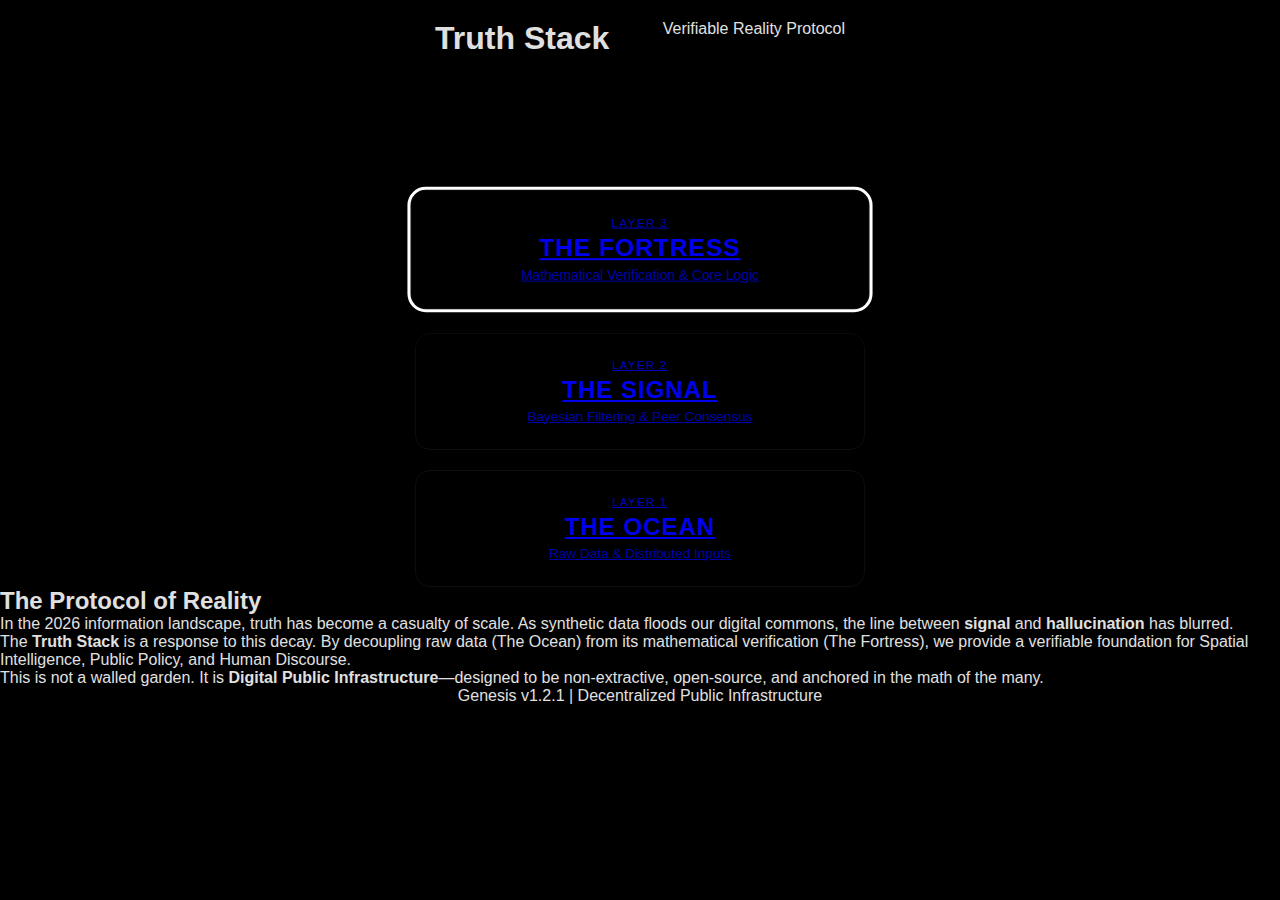
<file: index.html>
<!DOCTYPE html>
<html lang="en">
<head>
<meta charset="UTF-8">
<meta name="viewport" content="width=device-width, initial-scale=1.0">
<title>Truth Stack Protocol</title>
<link rel="stylesheet" href="style.css">
</head>
<body>

<header>
<h1>Truth Stack</h1>
<p>Verifiable Reality Protocol</p>
</header>

<main class="stack-container">
<a href="https://github.com/[Your-Username]/[Your-Repo]/tree/main/core" target="_blank" class="layer-button l3-fortress active">
<span class="layer-label">Layer 3</span>
<span class="layer-title">THE FORTRESS</span>
<span class="layer-subtitle">Mathematical Verification & Core Logic</span>
</a>

<a href="#signal" class="layer-button l2-signal">
<span class="layer-label">Layer 2</span>
<span class="layer-title">THE SIGNAL</span>
<span class="layer-subtitle">Bayesian Filtering & Peer Consensus</span>
</a>

<a href="#ocean" class="layer-button l1-ocean">
<span class="layer-label">Layer 1</span>
<span class="layer-title">THE OCEAN</span>
<span class="layer-subtitle">Raw Data & Distributed Inputs</span>
</a>
</main>

<section class="manifesto">
<h2>The Protocol of Reality</h2>
<div class="manifesto-content">
<p>In the 2026 information landscape, truth has become a casualty of scale. As synthetic data floods our digital commons, the line between <strong>signal</strong> and <strong>hallucination</strong> has blurred.</p>
<p>The <strong>Truth Stack</strong> is a response to this decay. By decoupling raw data (The Ocean) from its mathematical verification (The Fortress), we provide a verifiable foundation for Spatial Intelligence, Public Policy, and Human Discourse.</p>
<p>This is not a walled garden. It is <strong>Digital Public Infrastructure</strong>—designed to be non-extractive, open-source, and anchored in the math of the many.</p>
</div>
</section>

<footer>
Genesis v1.2.1 | Decentralized Public Infrastructure
</footer>

<script>
// Logic to move the 'Active' state and 'Engaged' LED on click
const buttons = document.querySelectorAll('.layer-button');
buttons.forEach(button => {
button.addEventListener('click', function() {
buttons.forEach(btn => btn.classList.remove('active'));
this.classList.add('active');
});
});
</script>

</body>
</html>
</file>
<file: style.css>
* { box-sizing: border-box; margin: 0; padding: 0; }

body {
background-color: #000000 !important;
color: #e0e0e0;
font-family: 'Inter', sans-serif;
display: flex;
flex-direction: column;
align-items: center;
justify-content: center;
min-height: 100vh;
}

header { width: 100%; max-width: 450px; padding: 20px; display: flex; justify-content: space-between; position: absolute; top: 0; }
.logo { font-weight: 800; letter-spacing: 3px; color: #00bcd4; font-size: 1rem; }

.stack-container { width: 100%; max-width: 450px; display: flex; flex-direction: column; gap: 20px; }

.vertical-stack { display: flex; flex-direction: column; gap: 15px; }

.layer-button {
padding: 25px; border-radius: 15px; cursor: pointer; transition: 0.3s cubic-bezier(0.4, 0, 0.2, 1);
text-align: center; border: 1px solid rgba(255,255,255,0.05);
display: flex; flex-direction: column; align-items: center;
}

.l1-fortress { background: linear-gradient(135deg, #00bcd4, #008b9b); }
.l2-lab { background: linear-gradient(135deg, #0077b6, #005f92); }
.l3-dream { background: linear-gradient(135deg, #4b0082, #2a004a); }

.layer-button.active {
outline: 3px solid white;
box-shadow: 0 10px 40px rgba(0,0,0,0.8);
transform: translateY(-5px) scale(1.02);
}

.layer-label { font-size: 0.7rem; text-transform: uppercase; letter-spacing: 1.5px; opacity: 0.8; margin-bottom: 5px; }
.layer-title { font-size: 1.5rem; font-weight: 800; letter-spacing: 1px; }
.layer-subtitle { font-size: 0.85rem; opacity: 0.7; margin-top: 5px; }

/* THE WIDTH-LOCKED CONSOLE */
.output-console {
background: #0a0a0a;
border-radius: 15px;
padding: 25px;
border: 1px solid #222;
min-height: 160px;
width: 100%; /* Matches the 450px container */
}

.status-bar { border-bottom: 1px solid #222; padding-bottom: 12px; margin-bottom: 15px; display: flex; align-items: center; gap: 10px; }

/* THE FLASHING LIGHT */
.status-dot { height: 10px; width: 10px; border-radius: 50%; }
.pulse-animation { animation: consolePulse 2s infinite ease-in-out; }

@keyframes consolePulse {
0%, 100% { opacity: 1; transform: scale(1); }
50% { opacity: 0.4; transform: scale(0.9); }
}

.output-body { font-family: 'Courier New', monospace; font-size: 0.95rem; line-height: 1.6; color: #bbb; }

.status-indicator { color: #4caf50; font-size: 0.75rem; font-weight: 700; }
.pulse-dot { height: 7px; width: 7px; background: #4caf50; border-radius: 50%; display: inline-block; margin-right: 5px; animation: pulse 2s infinite; }
@keyframes pulse { 0%, 100% { opacity: 1; } 50% { opacity: 0.3; } }
</file>
